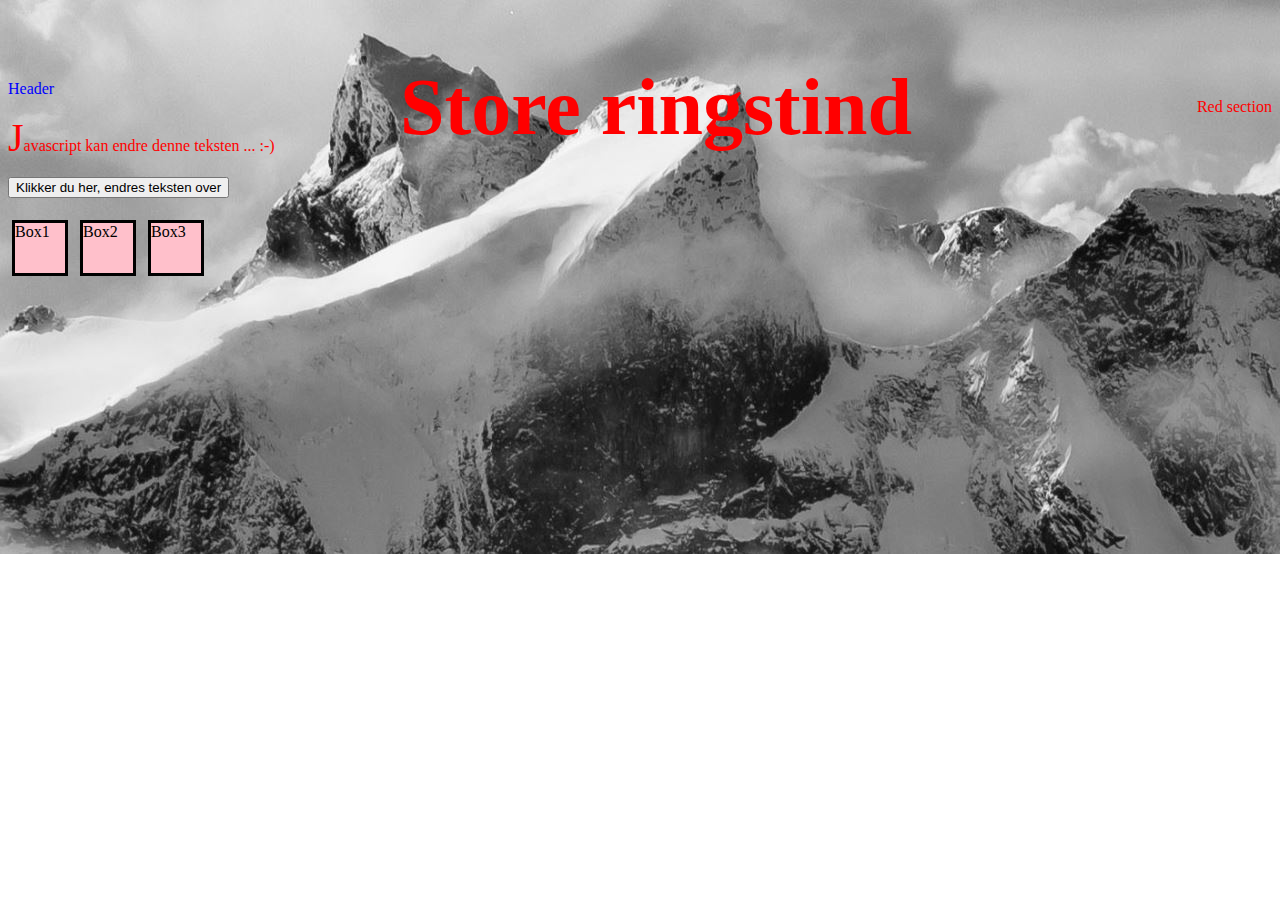
<file: index.html>
<!DOCTYPE html>
<html lang="no">
<head>
    <meta charset="UTF-8">
    <title>Document Title </title>

    <style>
        /* CSS implementasjon metode 2, via egen <style> tag i <head> 
            
        h1 {
            text-align: left; 
        }

        */

        body {
    background-color:papayawhip;
    background:url("sr.jpg");
    background-repeat: no-repeat;
}

h1 {                                /*Store ringstind */
    color: red;
    font-family:'Lucida Sans', 'Lucida Sans Regular'; 
    font-size:5em;                  /* skriftstørrelse */           
    position: absolute ;            /* tekstjustering */
    left:5em;                       /* tekstjustering */
}

h2 {
    position: absolute ;            /* stacking         */
}

img {
    position: absolute ;            /* stacking         */ 
    z-index: -1;
}

.redsection {                       /* section */                        
                        
    color: red;  
    float:right;                    /* float         */
}                               
                                
#para1 { /* Paragraph */
    color: red;
} 

p::first-letter {                   /* pseudo-element */
    font-size: 250%;
    color:red;
}


div {
    display:inline-block;        /* display vertikalt eller horsontalt */
    /* display:none; */
    width:50px ;
    height:50px ;
    border:solid ;
    margin:4px ;
    background:pink ;
    

}


    </style>  
    
    <!-- Kobling til ekstern css-fil, CSS implementasjon metode 3  -->
    <link rel="stylesheet" href="02styles.css"> 
    
</head>

<body>
    
    <h1 id="toppen">Store ringstind</h1>  
    <br><br><br><br>

    <header style="color:blue;">Header</header>
    <!-- CSS implementasjon metode 1, vha style attributtet i en tag -->
          
    <section class="redsection">Red section</section>
    
    <p id="para1">Javascript kan endre denne teksten ... :-) </p>      

    <!-- Ved klikk på knappen kalles en funksjon skrevet i javascript, se egen fil -->
    <button type="button" onclick="myFunction()">Klikker du her, endres teksten over</button>
    
    <br><br>
    <div> Box1   </div>
    <div> Box2  </div>
    <div> Box3   </div>
    <br> <br> <br> <br><br>    <br>     
   
   
          
    
    <!-- Javascript         
        Denne funksjonen er flyttet ut i javascript fila henvist til over
        function myFunction() {
            document.getElementById("para1").innerHTML = "Paragraph changed.";
        }   
    -->
    <script>  

        // My external javascript file

function myFunction() {
    document.getElementById("para1").innerHTML = "No prob med Javascript.";
}

    </script>  
       
    
</body>

</html>
</file>
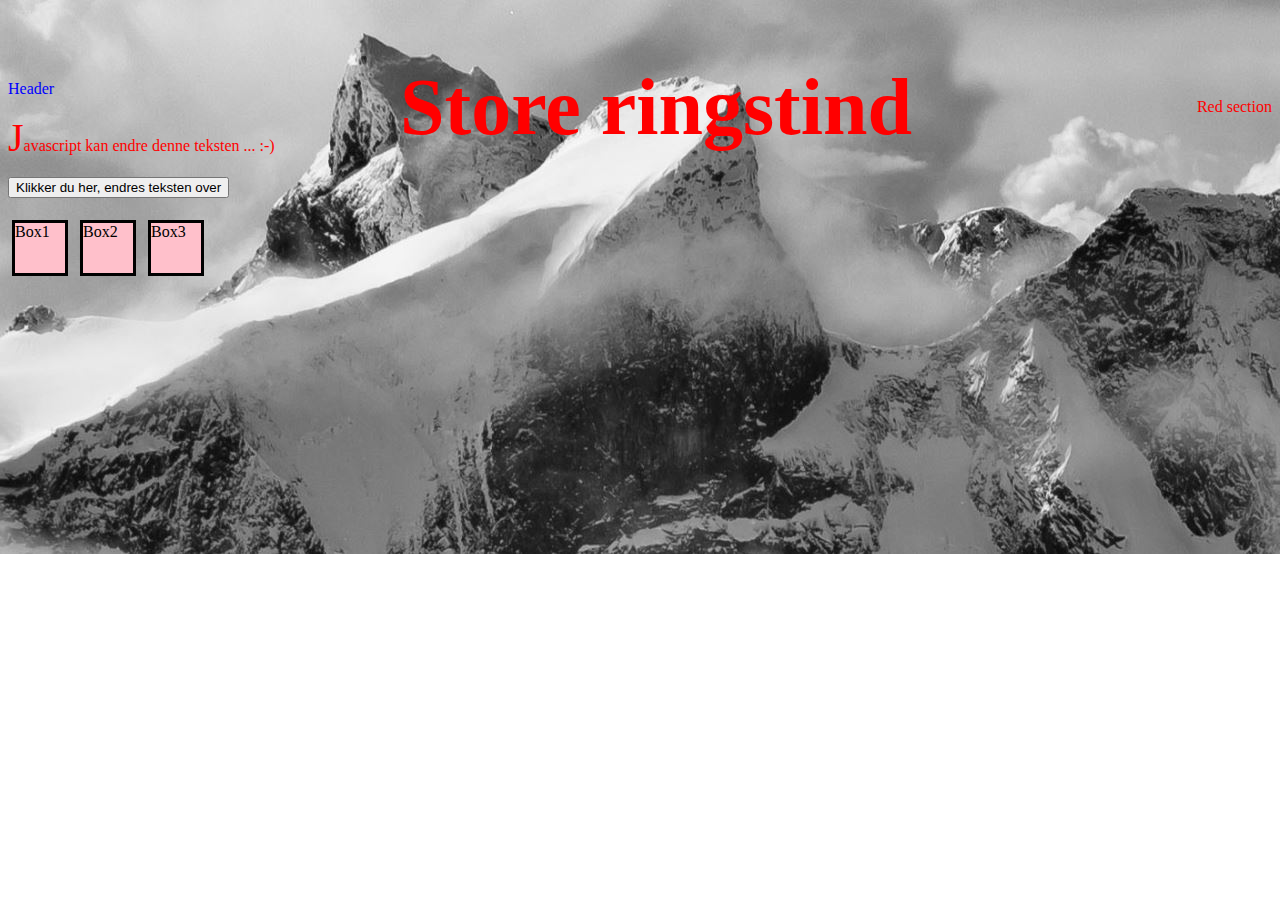
<file: 01css_stuff.html>
<!DOCTYPE html>
<html lang="no">
<head>
    <meta charset="UTF-8">
    <title>Document Title </title>

    <style>
        /* CSS implementasjon metode 2, via egen <style> tag i <head> 
            
        h1 {
            text-align: left; 
        }

        */

    </style>  
    
    <!-- Kobling til ekstern css-fil, CSS implementasjon metode 3  -->
    <link rel="stylesheet" href="02styles.css"> 
    
</head>

<body>
    
    <h1 id="toppen">Store ringstind</h1>  
    <br><br><br><br>

    <header style="color:blue;">Header</header>
    <!-- CSS implementasjon metode 1, vha style attributtet i en tag -->
          
    <section class="redsection">Red section</section>
    
    <p id="para1">Javascript kan endre denne teksten ... :-) </p>      

    <!-- Ved klikk på knappen kalles en funksjon skrevet i javascript, se egen fil -->
    <button type="button" onclick="myFunction()">Klikker du her, endres teksten over</button>
    
    <br><br>
    <div> Box1   </div>
    <div> Box2  </div>
    <div> Box3   </div>
    <br> <br> <br> <br><br>    <br>     
   
   
          
    
    <!-- Javascript         
        Denne funksjonen er flyttet ut i javascript fila henvist til over
        function myFunction() {
            document.getElementById("para1").innerHTML = "Paragraph changed.";
        }   
    -->
    <script src="03javascript.js">  
        cons
    </script>  
       
    
</body>

</html>
</file>
<file: 02styles.css>
/* External CSS file */

body {
    background-color:papayawhip;
    background:url("sr.jpg");
    background-repeat: no-repeat;
}

h1 {                                /*Store ringstind */
    color: red;
    font-family:'Lucida Sans', 'Lucida Sans Regular'; 
    font-size:5em;                  /* skriftstørrelse */           
    position: absolute ;            /* tekstjustering */
    left:5em;                       /* tekstjustering */
}

h2 {
    position: absolute ;            /* stacking         */
}

img {
    position: absolute ;            /* stacking         */ 
    z-index: -1;
}

.redsection {                       /* section */                        
                        
    color: red;  
    float:right;                    /* float         */
}                               
                                
#para1 { /* Paragraph */
    color: red;
} 

p::first-letter {                   /* pseudo-element */
    font-size: 250%;
    color:red;
}


div {
    display:inline-block;        /* display vertikalt eller horsontalt */
    /* display:none; */
    width:50px ;
    height:50px ;
    border:solid ;
    margin:4px ;
    background:pink ;
    

}
</file>
